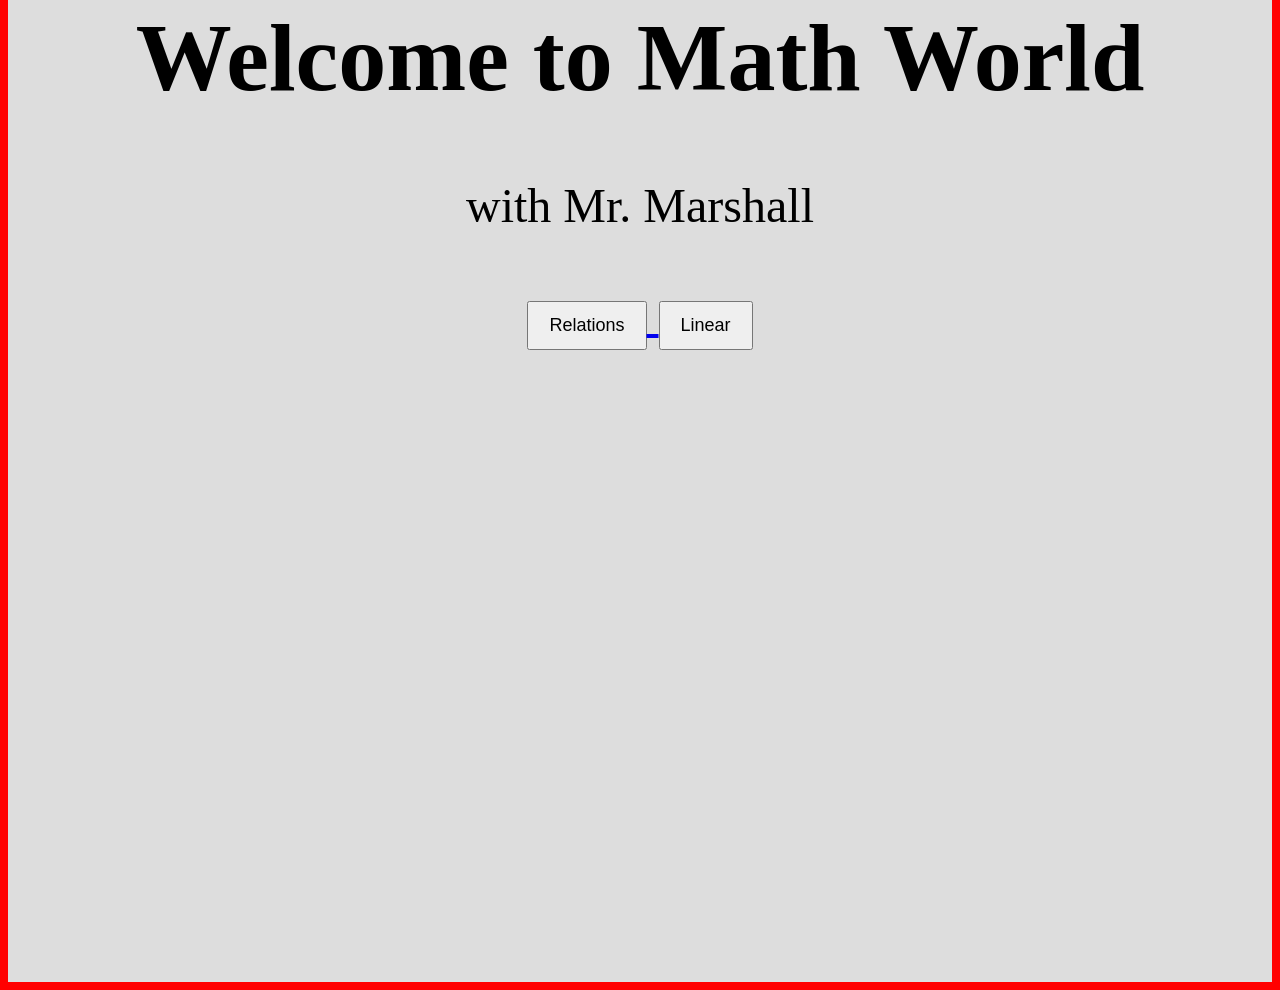
<file: index.html>
<!DOCTYPE html>
<html lang="en">
<head>
  <meta charset="UTF-8">
  <title>Home</title>
  <link rel="stylesheet" href="style.css">
</head>
<body>

  <div class="frame">
    <h1>Welcome to Math World</h1>
    <p>with Mr. Marshall</p>

  <div class="button-column">
    
    <!-- Button -->
    <a href="relations.html">
      <button class="btn">Relations</button>
    </a>

        <!-- Button -->
    <a href="linear.html">
      <button class="btn">Linear</button>
    </a>


  </div>

</body>

</body>
</html>
</file>
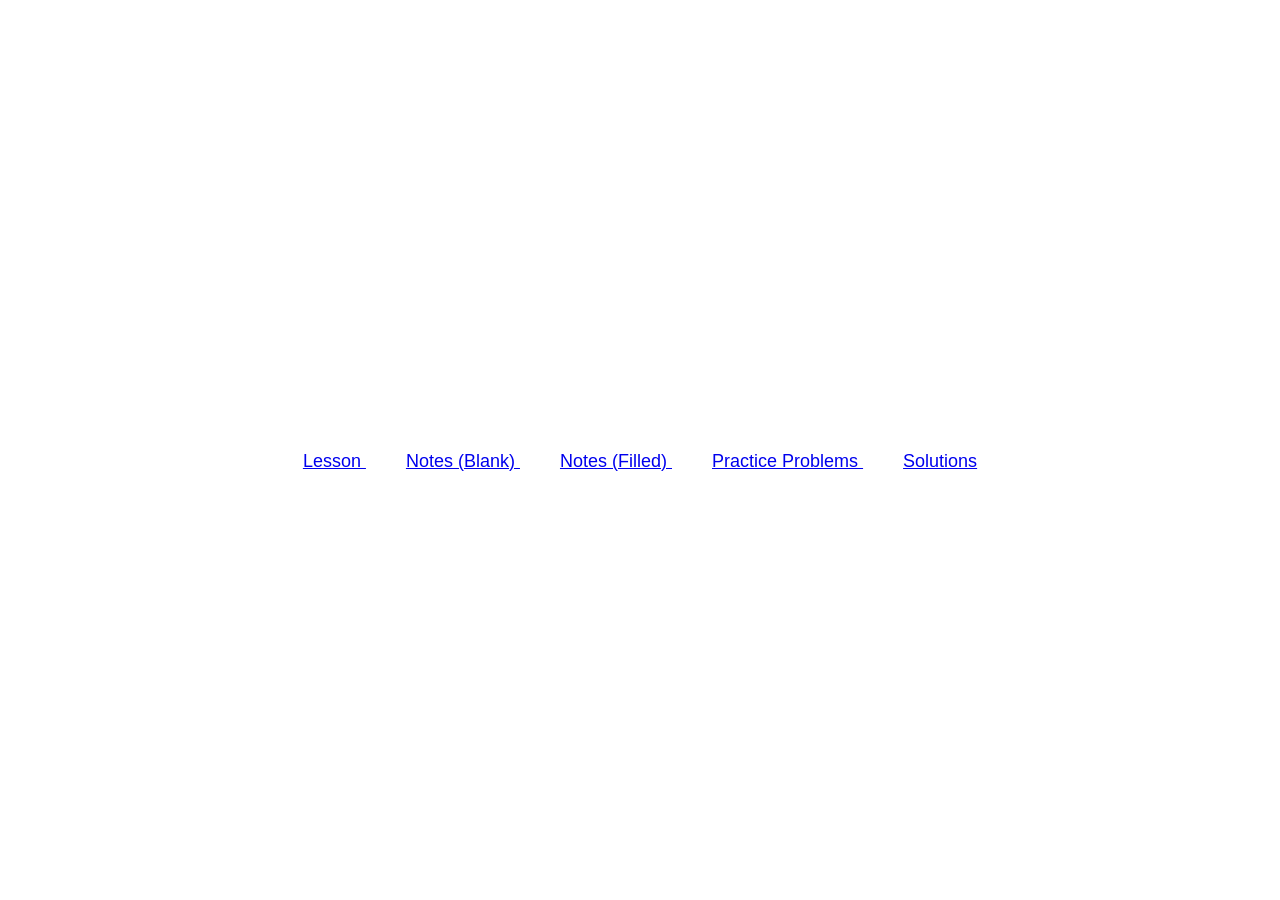
<file: linear.html>
<!DOCTYPE html>
<html lang="en">
<head>
  <meta charset="UTF-8">
  <title>Linear</title>
  <link rel="stylesheet" href="style.css">
</head>
<body class="linear-page">

  <div class="button-row">

    <!-- YouTube link -->
    <a class="btn" href="https://www.youtube.com/watch?v=NvsaineOYWk&list=RDNvsaineOYWk&start_radio=1">
      Lesson
    </a>

    <!-- Google Drive PDFs -->
    <a class="btn" href="https://drive.google.com/file/d/1oUJodfR04gHh-wa1fyMY87r4Mmn6JIA0/view?usp=sharing">
      Notes (Blank)
    </a>

    <a class="btn" href="YOUR_FILLED_NOTES_LINK" target="_blank">
      Notes (Filled)
    </a>

    <a class="btn" href="YOUR_PRACTICE_LINK" target="_blank">
      Practice Problems
    </a>

    <a class="btn" href="https://drive.google.com/file/d/1I6qKO62PWDVRISHzpducBRdf904d2C7_/view?usp=sharing">
      Solutions
    </a>

  </div>

</body>
</html>
</file>
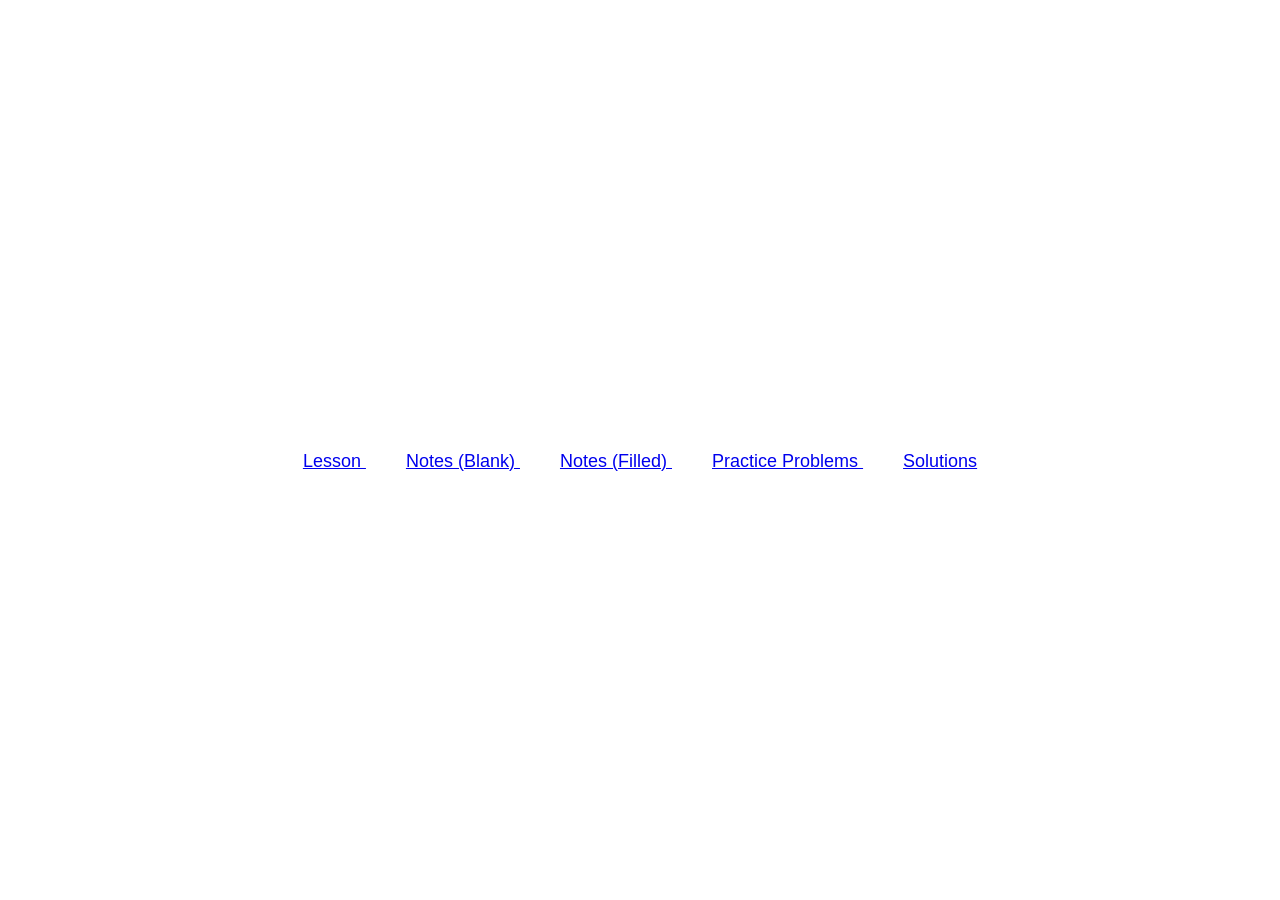
<file: relations.html>
<!DOCTYPE html>
<html lang="en">
<head>
  <meta charset="UTF-8">
  <title>Relations</title>
  <link rel="stylesheet" href="style.css">
</head>
<body class="relations-page">

  <div class="button-row">

    <!-- YouTube link -->
    <a class="btn" href="https://www.youtube.com/watch?v=NvsaineOYWk&list=RDNvsaineOYWk&start_radio=1">
      Lesson
    </a>

    <!-- Google Drive PDFs -->
    <a class="btn" href="https://drive.google.com/file/d/1oUJodfR04gHh-wa1fyMY87r4Mmn6JIA0/view?usp=sharing">
      Notes (Blank)
    </a>

    <a class="btn" href="YOUR_FILLED_NOTES_LINK" target="_blank">
      Notes (Filled)
    </a>

    <a class="btn" href="YOUR_PRACTICE_LINK" target="_blank">
      Practice Problems
    </a>

    <a class="btn" href="https://drive.google.com/file/d/1I6qKO62PWDVRISHzpducBRdf904d2C7_/view?usp=sharing">
      Solutions
    </a>

  </div>

</body>
</html>
</file>
<file: style.css>
body {
  margin: 0;
  height: 100vh;
  display: flex;
  justify-content: center;
  align-items: center;
  background: #2c3e50;
}

.frame {
  width: 1440px;
  height: 1080px;
  background: #ddd;

  border: 8px solid red;
  box-shadow:
    0 0 0 8px yellow,
    0 0 0 16px #999,
    0 0 0 24px #444,
    0 0 20px rgba(0,0,0,0.6);

  padding: 20px;
  box-sizing: border-box;

  /* 👇 THIS is the important part */
  font-family: 'STIX Two Text', serif;
  font-size: 48px;

  /* centers text inside the box */
  text-align: center;
}
/* Button style */
.btn {
  margin-top: 20px;
  padding: 12px 20px;
  font-size: 18px;
  cursor: pointer;
}

/* Relations page styling */
.relations-page {
  margin: 0;
  height: 100vh;
  display: flex;
  justify-content: center;
  align-items: center;
  background: white;
  font-size: 48px;
  color: white;
  font-family: Arial, sans-serif;
}
/* Relations page styling */
.linear-page {
  margin: 0;
  height: 100vh;
  display: flex;
  justify-content: center;
  align-items: center;
  background: white;
  font-size: 48px;
  color: white;
  font-family: Arial, sans-serif;
}
</file>
